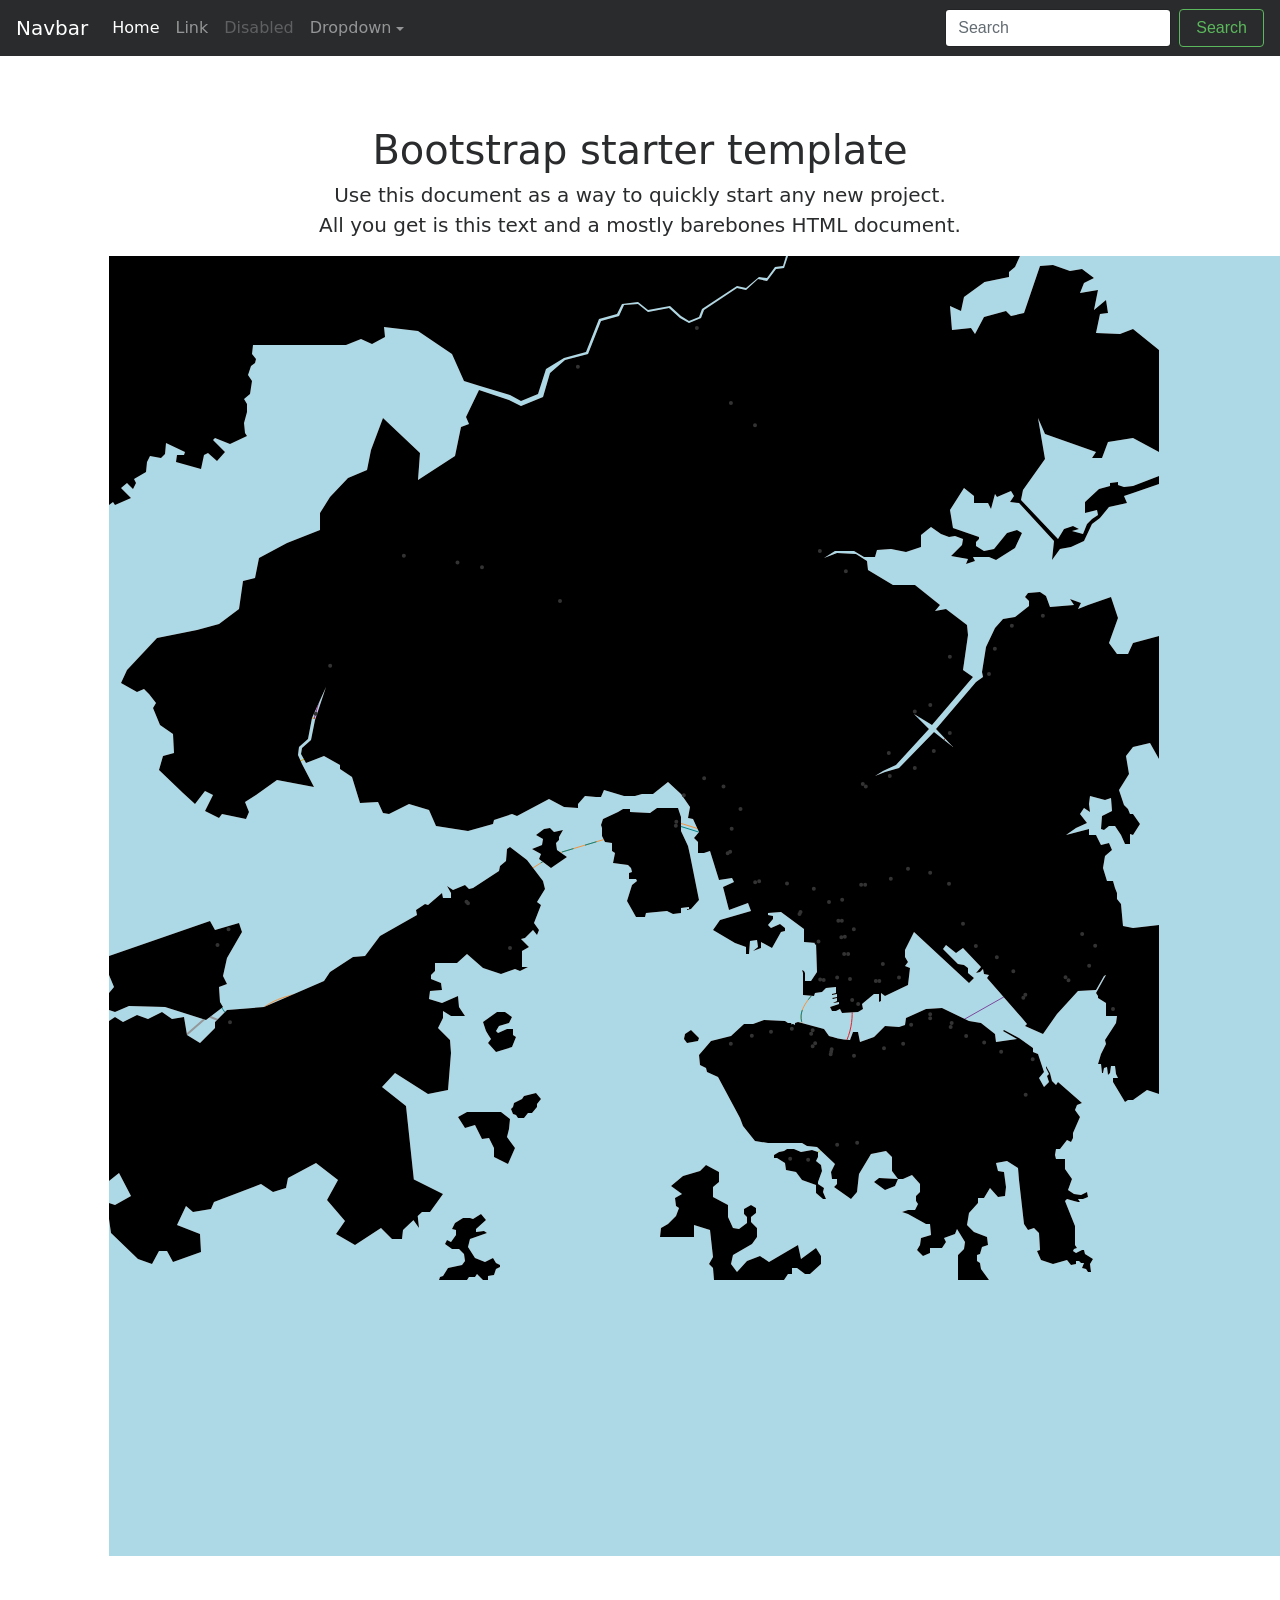
<file: mtr-map-master/old.html>
<!DOCTYPE html>
<html lang="en">
  <head>
    <meta charset="utf-8">
    <meta name="viewport" content="width=device-width, initial-scale=1, shrink-to-fit=no">
    <meta name="description" content="">
    <meta name="author" content="Xavier">

    <title>Starter Template for Bootstrap</title>

    <!-- Bootstrap core CSS -->
    <link href="css/bootstrap.min.css" rel="stylesheet">
    <link href="style.css" rel="stylesheet">

    <!-- Custom styles for this template -->
    <link href="css/starter-template.css" rel="stylesheet">
  </head>

  <body>

    <nav class="navbar navbar-toggleable-md navbar-inverse bg-inverse fixed-top">
      <button class="navbar-toggler navbar-toggler-right" type="button" data-toggle="collapse" data-target="#navbarsExampleDefault" aria-controls="navbarsExampleDefault" aria-expanded="false" aria-label="Toggle navigation">
        <span class="navbar-toggler-icon"></span>
      </button>
      <a class="navbar-brand" href="#">Navbar</a>

      <div class="collapse navbar-collapse" id="navbarsExampleDefault">
        <ul class="navbar-nav mr-auto">
          <li class="nav-item active">
            <a class="nav-link" href="#">Home <span class="sr-only">(current)</span></a>
          </li>
          <li class="nav-item">
            <a class="nav-link" href="#">Link</a>
          </li>
          <li class="nav-item">
            <a class="nav-link disabled" href="#">Disabled</a>
          </li>
          <li class="nav-item dropdown">
            <a class="nav-link dropdown-toggle" href="http://example.com" id="dropdown01" data-toggle="dropdown" aria-haspopup="true" aria-expanded="false">Dropdown</a>
            <div class="dropdown-menu" aria-labelledby="dropdown01">
              <a class="dropdown-item" href="#">Action</a>
              <a class="dropdown-item" href="#">Another action</a>
              <a class="dropdown-item" href="#">Something else here</a>
            </div>
          </li>
        </ul>
        <form class="form-inline my-2 my-lg-0">
          <input class="form-control mr-sm-2" type="text" placeholder="Search">
          <button class="btn btn-outline-success my-2 my-sm-0" type="submit">Search</button>
        </form>
      </div>
    </nav>

    <div class="container">

      <div class="starter-template">
        <h1>Bootstrap starter template</h1>
        <p class="lead">Use this document as a way to quickly start any new project.<br> All you get is this text and a mostly barebones HTML document.</p>


        <svg id="viz">
          <path id="LRT_pathmain" class="lr path" d="m 218.286,409.824 c 0.35215,-1.50457 -0.51289,-1.49024 -3.09808,-2.45391 -2.81729,-1.05018 -2.14148,4.06959 -3.45874,7.37009 -1.48148,3.71195 -4.43762,7.42026 -8.03069,9.17046 -3.95408,1.92605 -8.74553,1.0724 -13.14267,1.1705 -4.50203,0.10041 -7.09659,-1.87692 -11.04022,-1.53291 -4.25702,0.37135 -5.08768,0.43141 -5.87598,3.60829 -0.46295,1.86571 -0.29632,4.49809 1.24682,5.64435 3.05456,2.26892 6.18106,2.19977 7.91786,4.50683 2.65299,3.67821 0.41181,4.14297 0.70609,7.27003 0.43192,4.58959 0.87617,10.19129 0.82811,14.58684 -0.0185,1.68925 0.2754,7.48477 0.26012,8.91219 -0.094,8.78199 0.35844,6.63275 -1.53948,16.42617 -1.79583,9.26665 -0.39938,6.11236 -3.9599,12.3203 l -8.31971,14.5058 c -1.50857,2.63026 -1.00605,3.07524 0.46218,5.72821 1.42812,2.5805 1.43167,2.91113 3.2127,3.36633 l 12.9955,3.3214 c 0.60824,0.15545 0.48165,0.93664 -0.42097,0.71629 l -2.43497,-0.59442 c -0.86516,-0.2112 -0.73372,-1.00179 -1.27502,-1.15833 -1.10137,-0.31853 -1.63216,1.24438 -0.70967,1.46836 l 8.45258,2.05227 c 1.54579,0.37532 1.50383,1.28363 -3.74893,-13.11102 -0.18231,-0.4996 -0.005,-1.06362 -0.007,-1.59542 l -0.0171,-3.81017 c -0.003,-0.66326 0.29777,-0.99716 0.90119,-1.27251 l 8.1028,-3.69742 c 2.36267,-1.07812 0.0767,-9.34415 2.97474,-9.37675 l 9.15415,-0.10303 c 1.07135,-0.0121 1.77327,-1.39107 1.79227,-2.79859 l 0.34955,-25.92019 c 0.0106,-0.78313 1.23262,-1.48963 1.6566,-1.46229 l 8.19634,0.52847 c 7.7041,0.49673 -1.96631,-22.5914 0.2904,-31.78335 0.5926,-2.41376 2.83718,-5.61173 2.74938,-8.09563 -0.16351,-4.62793 -7.89034,-6.79782 -6.48444,-10.47203 l 1.31433,-3.4349 c 0.81982,-2.14252 2.27266,-3.43535 2.7908,-4.80641 2.342,-6.19734 2.47421,-6.94903 8.88171,-14.96171 26.20586,-32.77088 12.31144,-19.27025 76.46859,-66.18184 4.37061,-3.19579 9.20163,-5.37435 18.32076,-5.37435 l 40.752,0 c 2.41929,0 4.37025,-4.97885 7.5,-5 M 216.13,415.678 l -7.6804,23.72254 c -0.99423,3.07089 -3.85472,5.24278 -5.15597,8.1967 -0.41363,0.93896 -0.28447,1.13559 -0.81623,2.96789 -6.30378,-1.49084 -5.62546,-0.78799 -6.53639,-2.91734 l -3.96995,-9.27999 c -0.48581,-1.13562 -0.96869,-1.32858 -2.07151,-1.45449 -1.90632,-0.21765 -5.48476,-0.57864 -7.09555,0.39469 M 202.477,450.565 c 0,0 -1.54875,6.23953 -2.06841,9.16093 -0.27265,1.5328 0.23799,1.8658 1.78303,2.05731 l 6.3686,0.78939 c 1.11967,0.13878 1.96825,0.88167 2.00378,1.97137 M 184.34967,458.1458 c 0.62554,1.02709 1.33003,1.20077 2.24064,1.28044 l 11.4463,1.00144 c 1.0033,0.0878 2.14659,0.26251 2.61337,0.83065 M 210.214,490.464 l 0.0195,7.05757 c 0.007,2.62968 2.96607,0.31557 5.99442,-0.13828 M 216.97176,413.25911 l -0.84193,2.41903 c -0.32449,0.93232 -0.83858,0.89974 -2.48007,0.16808 -1.90418,-0.84876 -1.77503,-0.56355 -2.49911,0.13178 M 289.76714,301.17354 l 8.33437,-6.14394 c 0.61896,-0.45628 0.89729,-1.48977 0.4168,-2.42428 l -4.47021,-8.69397 c -1.78847,-3.47833 3.65155,-7.01057 2.7287,-10.81133 -0.99323,-4.0906 -7.12213,-5.50076 -8.1415,-9.58493 -0.88441,-3.54344 4.32586,-7.16844 2.95045,-10.55169 -0.26512,-0.65214 -0.47565,-1.45798 -1.10551,-1.74469 l -8.80947,-4.01001 c -0.80451,-0.36621 -2.71824,0.62498 -3.06021,1.44008 l -4.22871,10.07932 c -1.9839,4.72872 0.20158,10.33528 1.61832,13.55086 l 6.8301,15.50236 c 1.14255,2.59326 3.4308,5.85307 4.55042,8.45631 l 9.21393,21.42335 c 1.22732,2.85365 -5.23398,5.59085 -5.28566,8.50515 l -0.14868,8.38507 M 289.66126,265.51064 c -0.80522,-0.77117 -1.54242,-0.96255 -2.22266,-0.56977 -3.34731,1.93279 -6.6307,3.35418 -9.978,5.28698 -0.60675,0.35035 -2.00141,0.17266 -2.59576,-0.7185"/>
          <path id="LRT_path2" class="lr narrow" d="m 183.8079,446.59068 c -0.37002,1.25629 -0.96103,1.30849 -1.66779,1.33455 -1.11054,0.0409 -0.90763,0.47744 -0.89209,1.60833 0.04,2.91032 -0.6348,2.26235 -0.58999,4.17258 0.0189,0.80357 -0.13448,1.68421 1.8191,1.66964 1.57271,-0.0117 1.86383,1.42028 1.86383,1.42028 M 210.40224,474.42479 c -0.87676,1.973 -1.23569,1.54863 -3.40886,1.60251 -3.22838,0.08 -2.51967,-0.71039 -2.54441,4.22036 -0.0147,2.93261 -0.33339,2.69781 1.7092,2.71095 4.05692,0.0261 3.77743,-0.008 4.13179,-1.19604" stroke-width="1"/>
          <path id="eastrailmain" class="er line" d="m 586.97195,66.725894 c 1.32751,10.905756 5.86337,19.881354 6.36137,33.910606 0.38726,10.9095 2.39085,21.82226 13.16668,31.8635 l 45.42959,42.33266 c 10.78665,10.05133 23.56503,8.08229 31.29647,11.50738 7.30409,3.23577 12.75788,8.85919 11.24292,19.4873 -7.602,53.33152 -3.56435,34.63095 -11.85882,60.43584 -2.27041,7.06346 3.54392,12.19994 6.90961,13.69452 10.69189,4.74786 19.21544,8.73806 21.48023,15.0423 2.89114,8.04774 9.3964,19.723 26,20 12.83027,0.21405 17.95863,1.26978 26,6 l 17,10 c 4.37344,2.57261 9.05456,6.2488 18.99068,6.07899 7.09447,-0.12124 11.64902,1.71153 13.95151,6.40086 1.3878,2.82645 0.76904,7.51193 6.05781,11.52015 l 21,16 c 7.80798,5.94894 9.25217,10.39406 9,15 -0.32468,5.93024 -7.84079,9.33605 -8,15 -0.21139,7.52034 4.88444,10.04134 4,15 -1.07074,6.0032 -6.77168,10.55807 -12,14 -5.63466,3.70943 -10.65204,4.47669 -16.77519,12.53828 L 806,456 c -0.70194,0.92416 -0.67377,2.18978 -7,12 -1.89634,2.94069 -8.83498,12.92201 -11,16 -2.94856,4.19195 -5.27944,8.77394 -8,13 -1.32678,2.06099 -2.23702,8.82122 -11,17 l -15,14 c -10.02314,9.35493 -21.48342,16.1061 -17.50647,37.34387 l 9.40341,50.21618 c 0.76161,4.06712 2.36431,6.96398 3.43012,8.46566 2.97468,4.19118 6.9633,14.63135 4.30492,23.22019 C 748.89821,662.53997 744.56279,665.56932 745,673 c 0.30181,5.12948 0.6728,7.1473 1.42375,9.84897 l 2.9931,10.76823 c 1.44031,5.18176 9.60172,11.59406 12.50075,15.3144 4.82188,6.18794 4.85996,8.65238 5.0824,16.0684"/>
          <path id="lokmachauspur" class="er line" d="m 459.34697,111 c 29.02057,-1.91944 23.78718,5.39701 26.06142,13.27151 3.22139,11.15397 8.49708,9.14781 19.18797,7.41258 8.53474,-1.38527 18.75738,-5.34447 33.82908,-5.42051 l 49.95703,-0.25203 c 6.09346,-0.0307 13.0695,1.99742 18.11753,6.48845"/>
          <path id="racecoursespur" class="er line" d="m 833,430 c -2.81619,2.74532 -4.37543,6.26861 -6,10 -2.02344,4.64754 -3.07668,5.99881 -5.5,9 -2.92878,3.62719 -7.50491,8.65387 -9.5,11 -2.77757,3.26629 -9.82593,3.37048 -13,8"/>
          <path id="mosrail" class="mos line" d="m 938.83378,358.91701 -9.44163,2.25141 c -2.64446,0.63059 -4.14025,3.09068 -5.59113,4.90844 C 920.55133,370.1483 916.76733,368.68234 901,370 c -5.99468,0.50097 -8.08169,2.82216 -9.67245,7.46174 L 886,393 c -2.04747,5.97161 -3.77059,10.96396 -3.77059,10.96396 -1.38382,4.75136 0.21226,6.77863 -2.22941,14.03604 -1.4483,4.30481 -3.52198,8.79638 -5.77593,11.39684 C 868.26332,436.27397 860.29193,439.35987 855,445 c -3.44139,3.66783 -8.22693,10.05997 -10,15 -1.67849,4.67652 1.76461,10.42865 -4,17 -8.03349,9.15776 -8.51954,9.84911 -16,18 -7.87397,8.57966 -10.27673,7.22599 -19,17 -3.38358,3.79115 -7.5859,6.56777 -13.43513,7.51066 C 790.83911,519.78886 788.4145,520 786.62302,520 L 775,520 c -4.97958,0 -6.11008,2.7547 -9.02296,4.30832 -3.07395,1.63952 -6.12627,1.75709 -9.97704,5.69168 -3.73509,3.81639 -6.40255,5.80299 -9.75895,9.4816"/>
          <path id="westrail" class="wr line" d="m 770,725 c -0.45978,2.90628 -1.56365,5.51217 -3,8 -0.82734,1.43299 -2.78506,4.02805 -4,5 l -10,8 c -1.19786,0.95829 -1.87601,0.99088 -4,2 -2.32095,1.1027 -3.89993,1.77999 -5,2 l -5,1 c -3.72107,0.74421 -3.83436,-2.15316 -4.39337,-5.30108 -2.14188,-12.06156 -1.12052,-9.62641 -7.12675,-27.07601 -3.48768,-10.13257 -7.50047,-21.61506 -9.83142,-26.91653 -6.78445,-15.43044 -13.80834,-25.24642 -23.6495,-34.79885 -5.73414,-5.56591 -12.89952,-9.68619 -17.59527,-11.82982 -11.73425,-5.35673 -31.38103,-6.10026 -31.14436,-17.8604 0.16545,-8.22121 -9.23591,-26.47251 -12.90793,-33.10678 -6.32036,-11.41903 -10.13622,-16.04279 -18.01453,-23.21909 -5.40313,-4.92167 -14.85111,-5.97716 -19.44153,-11.16291 -5.04041,-5.69409 -13.73415,-13.97384 -20.54256,-21.20517 -7.84349,-8.33069 -13.28524,-15.22991 -20.09445,-24.47543 L 471,401 c -2.51667,-3.41713 -5.02487,-8.96018 -6,-13 l -7,-29 c -1.4751,-6.11114 -2.84102,-8.02146 -7,-14 l -16,-23 c -9.24963,-13.29634 -14.11871,-13.77724 -25,-13 l -21,1.5 c -4.09118,0.29223 -10.74064,0.83042 -16,0.5 -10.05746,-0.63186 -10.53217,-4.21486 -22,-4 -22.55664,0.42262 -38.08347,-23.02873 -59,-4 -52.28994,47.57055 -40.94671,27.15566 -71,107 -7.09095,18.83894 -12,39.75 -16,53"/>
          <path id="disneyline" class="dn line" d="m 349.569,652.696 c 5.9216,-3.71283 8.92886,-5.3686 10.431,-6.696 8.87854,-7.84572 15.37249,4.20171 14,11 -2.46772,12.22314 -3.38805,36.10266 27,35"/>
          <path id="airportexpress" class="ae line" d="m 125.91892,671.61862 c -12.39684,4.06357 -23.84715,1.89555 -17.22892,17.46169 12.0326,28.30081 -6.10699,30.71463 0.70099,54.14236 5.86363,20.17805 22.4022,27.95883 39.15861,15.96394 9.54735,-6.83436 18.47685,-13.55436 36.63192,-17.61942 7.99184,-1.78943 18.66828,-4.7158 34.46798,-15.20819 M 349.569,652.696 c 4.05731,-5.17915 3.5478,-6.87252 6.85079,-10.72682 C 360.67045,637.00903 362.66031,637.26661 367,634 m 176.5,-65 c 9.80864,-1.61988 16.72967,-0.22118 23.4282,0.63491 1.97504,0.25241 4.04323,0.54949 6.08661,1.18662 l 16.56246,5.1642 c 2.12818,0.66357 4.33109,1.39026 6.20506,2.71264 l 12.35802,8.72048 c 3.94274,2.78221 5.60024,7.22314 7.76193,10.10882 10.97766,14.65427 14.39559,27.22878 20.85234,35.06713 9.58705,11.63847 21.05481,11.90775 36.6506,17.64398 4.75969,1.75064 11.94785,6.39577 17.49439,11.67139 7.39186,7.03081 15.30826,19.21896 20.72746,31.15981 4.22582,9.31134 5.67131,16.30272 0.0632,30.70702 -1.27338,3.27062 -2.72709,7.39125 -4.69025,10.723 m -13.4095,34.0595 c 1.39994,3.24631 7.90777,8.88538 13.34337,11.25039"/>
          <path id="tungchungline" class="tc line" d="m 116.80148,771.21646 c 7.72453,-7.6013 11.01664,-12.46873 15.19963,-13.14975 l 12.31196,-2.00447 c 10.26297,-1.67088 13.32062,-11.28895 40.86637,-17.53855 19.37856,-4.39663 22.20078,-4.20626 34.46982,-12.16462 l 40.19949,-26.07555 c 8.23545,-5.34195 6.79086,-16.48625 20.21838,-22.66339 l 30.3815,-13.97658 c 6.92981,-3.18796 20.03455,0.34475 26.98556,-2.70408 2.68028,-1.17562 9.89571,-5.84172 12.13491,-8.24341 4.8747,-5.22845 2.99871,-2.61339 7.93155,-8.00941 4.79285,-5.24289 5.6371,-7.89937 9.49935,-10.68665 22.22096,-16.03627 17.62425,-11.97941 34.9906,-12.50484 4.74174,-0.14347 13.25569,-3.89887 19.00622,-7.61026 l 19.33264,-12.47729 c 3.53277,-2.28005 6.50363,-3.10286 8.55038,-4.16183 L 543.5,569 c 6.50469,-1.94176 15.13407,-3.75551 23.70407,-2.50097 2.12809,0.31153 5.25217,0.99352 7.536,1.71035 l 14.39894,4.51942 c 2.10087,0.6594 4.5172,1.40614 6.79618,2.947 l 13.85071,9.36471 c 4.96641,3.35788 5.47069,6.59659 8.83936,11.31926 12.55395,17.59985 13.98929,26.3215 20.53984,34.62015 8.40322,10.64572 22.99005,11.53835 35.76343,16.67894 5.16658,2.07927 11.89341,6.40882 18.07512,12.46913 10.06389,9.86624 15.87976,20.299 21.12301,31.18763 3.85826,8.01243 6.24251,20.50003 0.61552,32.37082 -1.51327,3.19243 -5.35063,8.18211 -7.74218,10.81356 -12.21491,13.4402 -17.93175,22.61515 -13.40938,34.05953 1.16346,2.94426 8.93088,6.40393 14.36637,8.42828"/>
          <path id="airportexpress_shared_section" class="ae line" style="stroke-linecap:butt;stroke-dasharray:12, 12;stroke-dashoffset:0" d="m 219.64926,726.35907 40.19949,-26.07555 c 8.23545,-5.34195 6.79086,-16.48625 20.21838,-22.66339 l 30.3815,-13.97658 c 6.92981,-3.18796 20.03455,0.34475 26.98556,-2.70408 2.68028,-1.17562 9.89571,-5.84172 12.13491,-8.24341 M 367,634 c 22.22096,-16.03627 17.62425,-11.97941 34.9906,-12.50484 4.74174,-0.14347 13.25569,-3.89887 19.00622,-7.61026 l 19.33264,-12.47729 c 3.53277,-2.28005 6.50363,-3.10286 8.55038,-4.16183 L 543.5,569 M 707,734.5 c -12.21491,13.4402 -17.93175,22.61515 -13.40938,34.05953"/>
          <path id="southislandline" class="sie line" d="m 723,795 -3,3 c -2,2 -4,5.6 -2,9 l 37,63 c 4.1,7 -3,14 -7,17 -7,5 -4,0 -20,2 l -8,1 c -4,0.5 -8,4 -12,7 -4,3 -5,2 -9,7 -2,2.5 -4,5 -7,5 -3,0 -5,0 -7,-2 l -4,-4"/>
          <path id="tsuenwanline" class="tw line" d="m 572.26399,505.86926 c 4.68072,1.30159 19.2612,15.74181 22.91427,16.53262 6.07249,1.31455 10.0478,5.23639 12.35267,6.80187 3.13116,2.1267 13.23038,1.66991 17.49051,3.95101 3.08489,1.65182 7.21969,7.16423 6.95755,14.27045 C 631.16639,569.45331 626.4814,564.48409 621,574 c -6.75844,11.73289 -7.50652,11.24069 5.08178,28.68614 8.58697,11.90022 13.81461,21.46117 32.67815,26.1236 7.60066,1.87863 9.9552,2.61855 14.24007,1.19026 l 15,-5 c 2,-1 7,-0 11,3 l 24,21 c 3.64905,3.19292 5.25892,6.64172 7,16 l 8,43 c 0.61994,3.33216 2.75877,10.50222 3,14 l 2,29 c 0.65254,9.46183 -0.0577,20.80651 -5.10902,33.0875 -2.86523,6.96611 -6.34903,9.04029 -10.47866,9.40879 -4.34555,0.38777 -8.5163,-1.27316 -9.70306,-2.70396 -1.1661,-1.40589 -2.5159,-2.31614 -4.97862,-2.56302 l -7.60746,-0.76262"/>
          <path id="kwuntongline" class="kt line" d="m 792,722 -20,-15 c -8,-5 -12,-1 -13,1 -4,8 -8,8 -11,8 -6,-1 -7,-8 -7,-8 l -8,-42 c -3,-14 0,-11 0,-22 0,-9 3,-15 14,-15 l 18,0 c 6,0 11,-1 17,-6 l 7,-6 c 3,-3 5,-4 9,-4 l 12,0 c 2,0 9,3 11,4 l 19,11 c 7,4 12,14 13,26 l 1,14 c 1,7 -3,14 5,18 l 8,4 c 2,1 4,4 6,5 6,2 9,2 15,6 3,2 8,5 11,8 3,2 2,4 5.5,6.5 2,2 6,4 7.5,15.5 0,3 1,4 7,12 8,10 16.37425,4 21,-4 3,-5 13,-14 25,-22"/>
          <path id="tseungkwanoline" class="tko line" d="m 973,678 c 3.25,3 7.52476,5.91032 13,12 5.28553,5.87868 5.03547,8.26034 -6,20 -4.53428,4.82362 -29.25672,17.56144 -38,31 -9.7079,14.9212 -21.18001,10.12947 -26,3 -6.7182,-9.93719 -8.88601,-10.02622 -16,-6 l -45.32348,25.65117 C 850.23249,766.16631 851.4896,767.18371 847,768 l -11,2 c -6.56847,1.19427 -7.46289,-9.18712 -15,-8 l -6.01849,0.94793 c -3.84655,0.60585 -5.97666,7.4744 -8.07028,12.10859"/>
          <path id="lohasparkspur" class="tko line" d="m 980,710 c 7.68458,-6.64582 14.68266,-13.33563 25.3908,-4.66295 15.1997,12.31044 16.7829,20.60823 10.6092,29.66295 l -15,22"/>
          <path id="islandline" class="il line" d="m 604,790 9.13972,0 c 3.13262,0 5.45559,-1.23774 8.86028,-2 l 4.46655,-1 c 1.65059,-0.36954 5.31164,-3.18885 6.53345,-4 1.3691,-0.90894 4.3068,-3.424 10,-3 13.35331,0.99449 13.09285,1.57642 19,-4 3.16888,-2.99146 4.36677,-5.13925 7.5,-5 l 4.5,0.2 c 1.8199,0.0809 5.44661,0.79751 9,1.8 l 6.1138,1.72484 c 3.10785,0.87679 6.92554,6.15439 7.8862,7.27516 l 6,7 c 0.56093,0.65442 2.76694,3.25858 4.5,4 2.07954,0.88965 3.31992,0.88199 4.5,1 l 5,0.5 c 3.26024,0.32602 11.84214,5.5016 14.65204,5.50139 L 745,800.00039 c 11.25278,-8.4e-4 20.47591,-4.43504 29.8018,-7.33139 7.55814,-2.34733 15.58848,0.1371 19.90236,-5.56805 3.32709,-4.40011 5.64581,-6.01414 6.16871,-12.21597 0.0442,-0.52408 0.89257,-5.35093 1.12713,-5.88498 1.41136,-3.21345 2.89741,-7.20062 10.01507,-8.438 L 821,759 c 11.22966,-1.95224 15.36796,2.20222 17,5 l 7,12 c 1.55552,2.6666 6.82264,3.8453 12,4 9.18505,0.27445 11.24041,-0.21343 15.69202,4.53657 6.50975,6.94609 10.31169,8.82978 16.63884,10.82127 13.0461,4.10632 21.86127,-7.14396 31.25479,3.61225 6.73919,7.71681 7.3779,14.948 5.28097,19.51723 l -10.79853,23.53005"/>
          <path class="np" d="M 114,766 99,760 44,808 6,861" fill="none" stroke-width="2"/>
          <path d="m 749,748 -6,-4 M 703,776 l 2,13" stroke="#000" stroke-width="1"/>



<circle cx="726" cy="725" r=5></circle>
<circle cx="579" cy="539" r=5></circle>
<circle cx="451" cy="345" r=5></circle>
<circle cx="351" cy="307" r=5></circle>
<circle cx="119" cy="677" r=5></circle>
<circle cx="103" cy="698" r=5></circle>
<circle cx="117" cy="766" r=5></circle>
<circle cx="710" cy="685" r=5></circle>
<circle cx="404" cy="692" r=5></circle>
<circle cx="595" cy="522" r=5></circle>
<circle cx="614" cy="525" r=5></circle>
<circle cx="631.5" cy="553" r=5></circle>
<circle cx="622.5" cy="572.5" r=5></circle>
<circle cx="678" cy="628" r=5></circle>
<circle cx="705" cy="633" r=5></circle>
<circle cx="720" cy="646" r=5></circle>
<circle cx="774" cy="708" r=5></circle>
<circle cx="790" cy="720.5" r=5></circle>
<circle cx="741" cy="723" r=5></circle>
<circle cx="743" cy="744" r=5></circle>
<circle cx="733" cy="644" r=5></circle>
<circle cx="782" cy="623" r=5></circle>
<circle cx="799" cy="613" r=5></circle>
<circle cx="821" cy="617" r=5></circle>
<circle cx="840" cy="628" r=5></circle>
<circle cx="854" cy="668" r=5></circle>
<circle cx="867" cy="690" r=5></circle>
<circle cx="888" cy="701" r=5></circle>
<circle cx="904.5" cy="715.5" r=5></circle>
<circle cx="973" cy="678" r=5></circle>
<circle cx="986" cy="690" r=5></circle>
<circle cx="980" cy="710" r=5></circle>
<circle cx="1004" cy="753" r=5></circle>
<circle cx="622" cy="788" r=5></circle>
<circle cx="643" cy="780" r=5></circle>
<circle cx="662" cy="776" r=5></circle>
<circle cx="683" cy="773" r=5></circle>
<circle cx="745" cy="800" r=5></circle>
<circle cx="775" cy="792.5" r=5></circle>
<circle cx="794" cy="788" r=5></circle>
<circle cx="802" cy="769" r=5></circle>
<circle cx="857" cy="780" r=5></circle>
<circle cx="875" cy="786.5" r=5></circle>
<circle cx="892" cy="796" r=5></circle>
<circle cx="923.5" cy="803.5" r=5></circle>
<circle cx="916.5" cy="839" r=5></circle>
<circle cx="748" cy="887" r=5></circle>
<circle cx="728" cy="889" r=5></circle>
<circle cx="699" cy="904" r=5></circle>
<circle cx="681" cy="903" r=5></circle>

        </svg>

      </div>

    </div><!-- /.container -->


    <!-- Bootstrap core JavaScript
    ================================================== -->
    <!-- Placed at the end of the document so the pages load faster -->
    <script src="js/jquery-3.1.1.slim.min.js"></script>
    <script>window.jQuery || document.write('<script src="../../assets/js/vendor/jquery.min.js"><\/script>')</script>
    <script src="js/tether.min.js"></script>
    <script src="js/bootstrap.min.js"></script>
    <script src="d3.v4.js"></script>
    <script src="main.js"></script>
    <!-- IE10 viewport hack for Surface/desktop Windows 8 bug -->
    <script src="js/ie10-viewport-bug-workaround.js"></script>
  </body>
</html>
</file>
<file: mtr-map-master/style.css>
#viz {
	width: 1800px;
	height: 1300px;
	background: lightblue;
}

.land{fill:white;}
.shenzhen{fill:#ddd;}
.ae {stroke:#00888a; fill: none;}
.dn {stroke:#f173ac; fill: none;}
.er {stroke:#53b7e8; fill: none;}
.il {stroke:#007dc5; fill: none;}
.kt {stroke:#00ab4e; fill: none;}
.mos {stroke:#923011; fill: none;}
.sie {stroke:#bac429; fill: none;}
.tko {stroke:#7d499d; fill: none;}
.tw {stroke:#ed1d24; fill: none;}
.tc {stroke:#f7943e; fill: none;}
.wr {stroke:#a3238f; fill: none;}
.lr {stroke:#d3a809; fill: none;}
.np {stroke:#94989a; fill: none;}
</file>
<file: mtr-map-master/css/starter-template.css>
body {
  padding-top: 5rem;
}
.starter-template {
  padding: 3rem 1.5rem;
  text-align: center;
}
</file>
